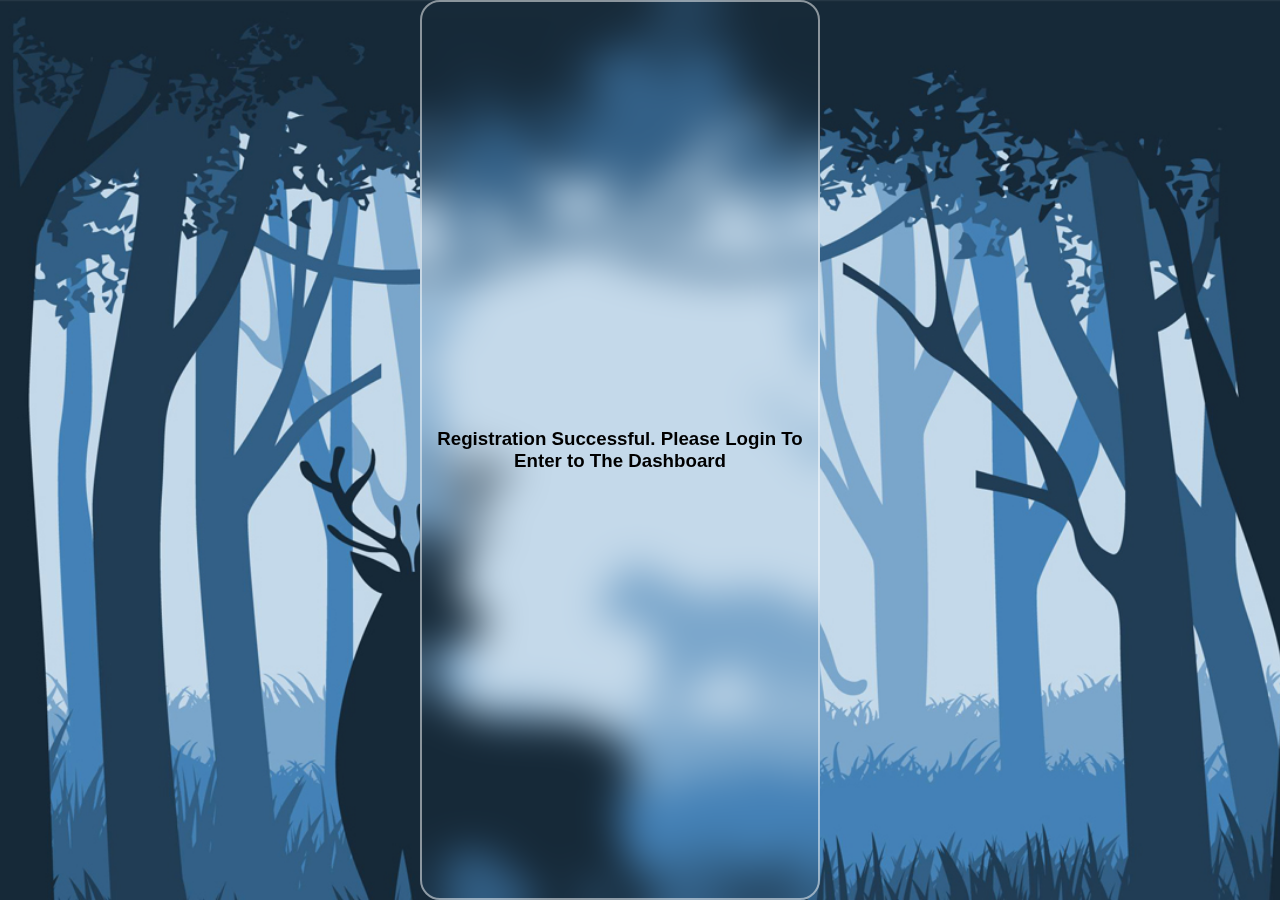
<file: Success.html>
<!DOCTYPE html>
<head>
    <meta charset="UTF-8">
    <meta http-equiv="X-UA-Compatible" content="IE=edge">
    <meta name="viewport" content="width=device-width, initial-scale=1.0">
    <title>Registration Successful</title>
    <link rel="stylesheet" href="SuccessDesign.css">
</head>
<body>
    <h3>Registration Successful.
    Please Login To Enter to The Dashboard</h3>
</body>
</file>
<file: SuccessDesign.css>
* {
    margin: 0;
    padding: 0;
    box-sizing: border-box;
    font-family: 'Poppins', sans-serif;
}

body {
    display: flex;
    justify-content: center;
    align-items: center;
    min-height: 100vh;
    background: url('background.jpg') no-repeat;
    background-size: cover;
    background-position: center;
    backdrop-filter: blur(20px);
    width: 400px;
    height: 500px;
    position: relative;
    border: 2px solid rgba(255, 255, 255, .5);
    border-radius: 20px;
    overflow: hidden;
    right: -420px;
    text-align: center;
    text-shadow: 0cqmax;
    text-decoration: wavy;
}
</file>
